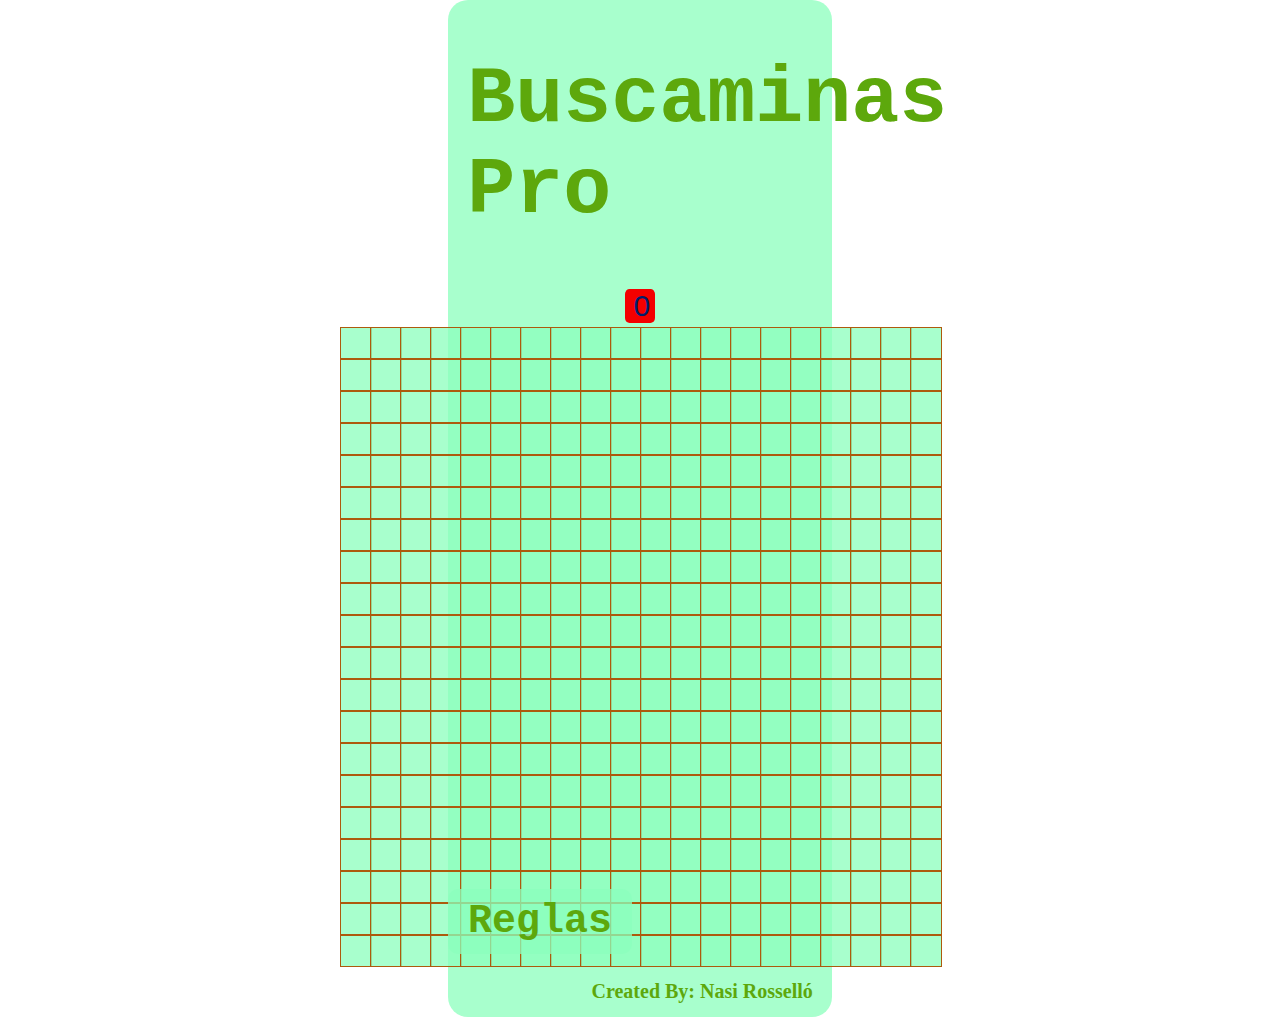
<file: Index.html>
<!DOCTYPE html> 
<html lang="es"> <!-- definimos el idioma -->
<head>
    <meta charset="UTF-8"> <!-- conjunto de carácteres -->
    <meta name="viewport" content="width=device-width, initial-scale=1.0"> <!-- se ajusta para móviles -->
    <link rel="stylesheet" href="Style.css"> <!-- añade el archivo creado Css -->

</head>

<body>
    <div id="Box1" class="clearfix">
        <div id="titulo" class="clearfix">

            <div id="titulo1"> <!-- nombre del título para el Css -->
                <h1> Buscaminas Pro <!-- importancia del título -->
                    </h1>
            </div>
            <div id="timer">0<!-- intento de cronómetro -->
            </div>
            <div id="board"> <!-- tablero -->
                
            </div>
        </div>
        <div id="creador" class="clearfix">

            <div id="nombre">
                <h1> Created By: Nasi Rosselló
                    </h1>
            </div>
        </div>
        
    </div>
    
    <div id="Box2" class="clearfix">
        <div id="boton2">
            <button id="Reglas">Reglas</button>
        </div>
    
    </div>
    <script>
        document.getElementById('Reglas').addEventListener('click', function() {
            window.location.href = 'Reglas.html';
        });
    </script>

<script src="Script.js"> 
        </script> <!-- se incluye el código JavaScript para el juego -->

</body>
</html>
</file>
<file: Style.css>
body {
     /* contenedor flexible para alinear y distribuir mejor */
    background: url(https://ashleyfurniture.scene7.com/is/image/AshleyFurniture/U43808-SWATCH-BODY-A-500?); /* color para el fondo de mi proyecto*/
    background-size: cover;
    font-family: Arial, sans-serif; /* Fuente */
    height: 90vh; /* altura al 100% (viewpoint height) */
    margin: 0; /* no hay margen entre bloques */
    display: grid;
    place-items: center;
}

#Box1 {
    width: 30%;
    border-radius: 20px;
    background-color: #8cffbcc0;
    margin-bottom: -10%;
            align-items: center;
            justify-content: center;
   }

#Box2 {
    align-items: center;
    justify-content: center;
    width: 10%;
    border-radius: 20px;
    margin-left: -20%;
    margin-bottom: 5%;
   }

#titulo1 {
    
    color: rgb(93, 168, 12);
    font-weight: bold; 
    font-family: 'Courier New', Courier, monospace;
    font-size: 40px;
    padding-left:5%;
}

#nombre {
    
    color: rgb(93, 168, 12);
    font-weight: bold; 
    font-family: 'Times New Roman', Times, serif;
    font-size: 10px;
    float: right; /* el texto aparece a la derecha */
    padding-right: 5%;
}

#timer { 
    display: flex;
    color: rgb(0, 31, 110);
    background-color: #f40000;
    margin-left: 46%;
    margin-right: 46%;
    margin-bottom: 1%; /* distanciar el cronómetro de la tabla */
    border-radius: 15%; /* radio del borde para perfilar */
    font-size: 30px;
    padding-left: 1%; /* espaciado */
    justify-content: center;
}

#board {
    display: grid; /* permite organizar elementos hijos en filas y columnas*/
    gap: 0px; /* espacio entre celdas */
    grid-template-columns: repeat(20, 30px); /* genera un número de cuadrículas con un ancho determinado*/
    justify-content: center; /* centra los elementos en el eje x */
    align-items: center; /* centra los elementos en el eje y */
}

.cell {
    width: 30px; /* ancho celda*/
    height: 30px; /* alto celda */
    border: 0.8px solid #ad5a0d; /* tamaño borde*/
    display: flex;
    align-items: center;
    justify-content: center;
    cursor: pointer; /* cambia el formato del cursor cuando seleccionas una celda*/
    font-size: 18px; /* tamaño de la fuente */
    font-weight: bold; /* texto de los numeritos*/
    background-color: #8cffbcc0;
    
}

.revealed {
    background-color: #60d4eb; /* color de las casillas reveladas */
}

.bomb {
    background-color: #8cffbcc0; /* color de las casillas que contienen bomba */
}

.flagged {
    background: url('https://c0.klipartz.com/pngpicture/683/388/gratis-png-buscaminas-el-juego-westing-angry-birds-what´s-up-bar-grill-bomba.png') center center no-repeat;
    background-size: cover; /* Ajusta el tamaño de la imagen */
}

#boton{
    font-size: 40px;
}

#box3 {
    width: 35%;
    border-radius: 20px;
    background-color: #8cffbcc0;
    margin-top:2%;
            align-items: center;
            justify-content: center;
    padding-left: 20px;
}

#texto1 {
    color: rgb(93, 168, 12);
    font-weight: bold; 
    font-family: 'Courier New', Courier, monospace;
    font-size: 80px;
    padding-left:2%;
}

#texto2 {
    font-weight: bold; 
    font-family: Cambria, Cochin, Georgia, Times, 'Times New Roman', serif;
    font-size: 50px;
}

#foto{
    width: 60%; /* Ancho del contenedor div */
    height: 60%; /* Altura del contenedor div */
    padding-left: 11%;
}

#foto img {
    max-width: 100%; /* La imagen no excede el ancho del contenedor */
    height: auto; /* Altura automática para mantener la proporción original */
    margin-bottom: 15%;
}

button {
    background-color: #8cffbcc0;
    font-weight: bold;
    font-family: 'Courier New', Courier, monospace;
    font-size: 40px;
    color: rgb(93, 168, 12);
    padding: 10px 20px;
    border: none;
    border-radius: 10px;
    cursor: pointer;
}

@media (max-width: 80%){ /* Cambiar el formato para que la tabla se ajuste (no va)*/
    box1{
        width:0%;
    }    
}
</file>
